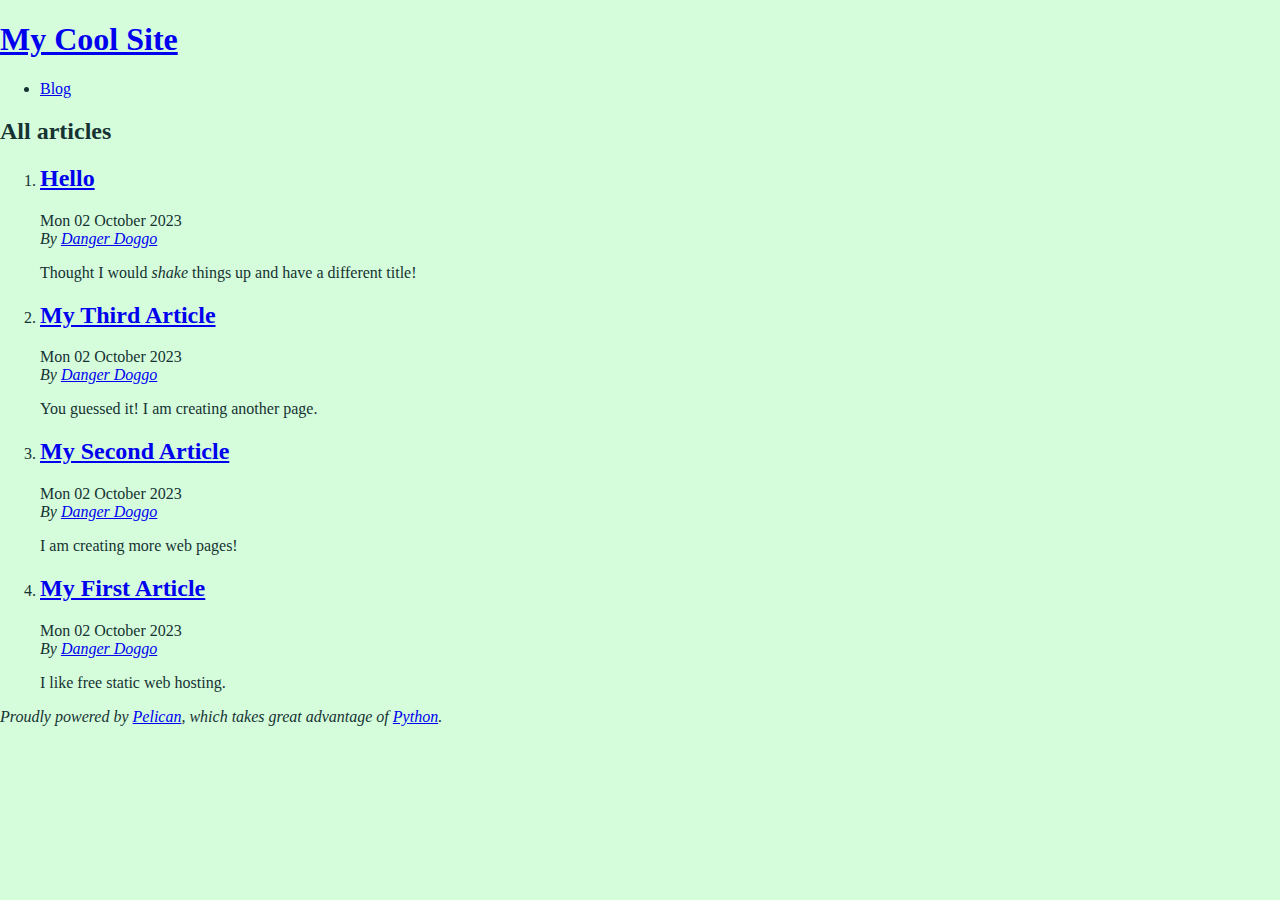
<file: index.html>
<!DOCTYPE html>
<html lang="en">
<head>
        <title>My Cool Site</title>
        <meta charset="utf-8" />
        <meta name="generator" content="Pelican" />
        <link href="https://mark8m.github.io/feeds/all.atom.xml" type="application/atom+xml" rel="alternate" title="My Cool Site Full Atom Feed" />

  <link rel="stylesheet" type="text/css" href="https://mark8m.github.io/theme/style.css" />
</head>

<body id="index" class="home">
        <header id="banner" class="body">
                <h1><a href="https://mark8m.github.io/">My Cool Site</a></h1>
        </header><!-- /#banner -->
        <nav id="menu"><ul>
            <li><a href="https://mark8m.github.io/category/blog.html">Blog</a></li>
        </ul></nav><!-- /#menu -->
<section id="content">
<h2>All articles</h2>

<ol id="post-list">
        <li><article class="hentry">
                <header> <h2 class="entry-title"><a href="https://mark8m.github.io/hello.html" rel="bookmark" title="Permalink to Hello">Hello</a></h2> </header>
                <footer class="post-info">
                    <time class="published" datetime="2023-10-02T17:49:00-06:00"> Mon 02 October 2023 </time>
                    <address class="vcard author">By
                        <a class="url fn" href="https://mark8m.github.io/author/danger-doggo.html">Danger Doggo</a>
                    </address>
                </footer><!-- /.post-info -->
                <div class="entry-content"> <p>Thought I would <em>shake</em> things up and have a different title!</p> </div><!-- /.entry-content -->
        </article></li>
        <li><article class="hentry">
                <header> <h2 class="entry-title"><a href="https://mark8m.github.io/my-third-article.html" rel="bookmark" title="Permalink to My Third Article">My Third Article</a></h2> </header>
                <footer class="post-info">
                    <time class="published" datetime="2023-10-02T17:47:00-06:00"> Mon 02 October 2023 </time>
                    <address class="vcard author">By
                        <a class="url fn" href="https://mark8m.github.io/author/danger-doggo.html">Danger Doggo</a>
                    </address>
                </footer><!-- /.post-info -->
                <div class="entry-content"> <p>You guessed it! I am creating another page.</p> </div><!-- /.entry-content -->
        </article></li>
        <li><article class="hentry">
                <header> <h2 class="entry-title"><a href="https://mark8m.github.io/my-second-article.html" rel="bookmark" title="Permalink to My Second Article">My Second Article</a></h2> </header>
                <footer class="post-info">
                    <time class="published" datetime="2023-10-02T17:46:00-06:00"> Mon 02 October 2023 </time>
                    <address class="vcard author">By
                        <a class="url fn" href="https://mark8m.github.io/author/danger-doggo.html">Danger Doggo</a>
                    </address>
                </footer><!-- /.post-info -->
                <div class="entry-content"> <p>I am creating more web pages!</p> </div><!-- /.entry-content -->
        </article></li>
        <li><article class="hentry">
                <header> <h2 class="entry-title"><a href="https://mark8m.github.io/my-first-article.html" rel="bookmark" title="Permalink to My First Article">My First Article</a></h2> </header>
                <footer class="post-info">
                    <time class="published" datetime="2023-10-02T17:19:00-06:00"> Mon 02 October 2023 </time>
                    <address class="vcard author">By
                        <a class="url fn" href="https://mark8m.github.io/author/danger-doggo.html">Danger Doggo</a>
                    </address>
                </footer><!-- /.post-info -->
                <div class="entry-content"> <p>I like free static web hosting.</p> </div><!-- /.entry-content -->
        </article></li>
</ol><!-- /#posts-list -->
</section><!-- /#content -->
        <footer id="contentinfo" class="body">
                <address id="about" class="vcard body">
                Proudly powered by <a href="https://getpelican.com/">Pelican</a>,
                which takes great advantage of <a href="https://www.python.org/">Python</a>.
                </address><!-- /#about -->
        </footer><!-- /#contentinfo -->
</body>
</html>
</file>
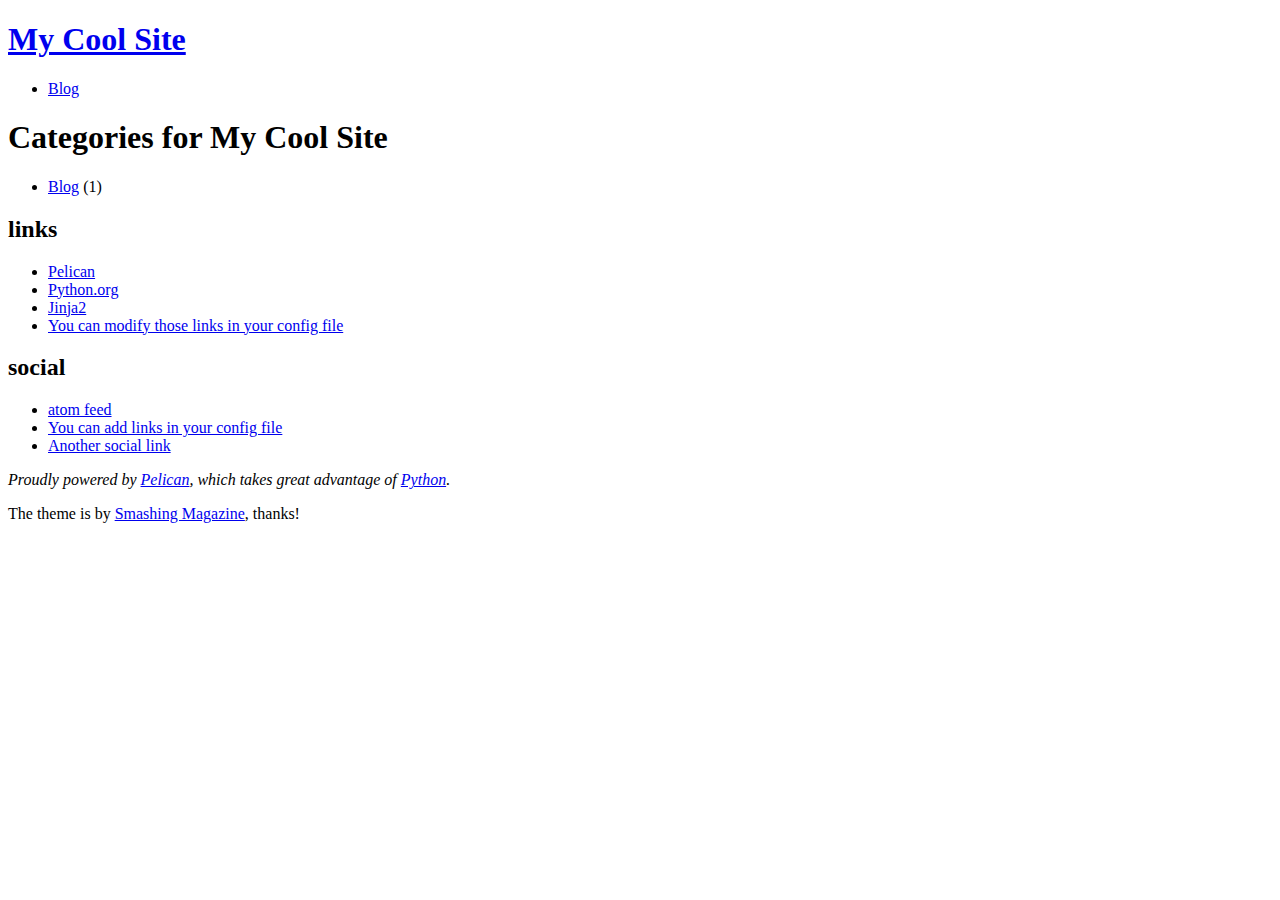
<file: categories.html>
<!DOCTYPE html>
<html lang="en">
<head>
        <meta charset="utf-8" />
        <meta name="viewport" content="width=device-width, initial-scale=1.0" />
        <meta name="generator" content="Pelican" />
        <title>My Cool Site - Categories</title>
        <link rel="stylesheet" href="https://mark8m.github.io/theme/css/main.css" />
        <link href="https://mark8m.github.io/feeds/all.atom.xml" type="application/atom+xml" rel="alternate" title="My Cool Site Atom Feed" />
</head>

<body id="index" class="home">
        <header id="banner" class="body">
                <h1><a href="https://mark8m.github.io/">My Cool Site</a></h1>
                <nav><ul>
                    <li><a href="https://mark8m.github.io/category/blog.html">Blog</a></li>
                </ul></nav>
        </header><!-- /#banner -->

<section id="content" class="body">
    <h1>Categories for My Cool Site</h1>
    <ul>
        <li><a href="https://mark8m.github.io/category/blog.html">Blog</a> (1)</li>
    </ul>
</section>

        <section id="extras" class="body">
                <div class="blogroll">
                        <h2>links</h2>
                        <ul>
                            <li><a href="https://getpelican.com/">Pelican</a></li>
                            <li><a href="https://www.python.org/">Python.org</a></li>
                            <li><a href="https://palletsprojects.com/p/jinja/">Jinja2</a></li>
                            <li><a href="#">You can modify those links in your config file</a></li>
                        </ul>
                </div><!-- /.blogroll -->
                <div class="social">
                        <h2>social</h2>
                        <ul>
                            <li><a href="https://mark8m.github.io/feeds/all.atom.xml" type="application/atom+xml" rel="alternate">atom feed</a></li>

                            <li><a href="#">You can add links in your config file</a></li>
                            <li><a href="#">Another social link</a></li>
                        </ul>
                </div><!-- /.social -->
        </section><!-- /#extras -->

        <footer id="contentinfo" class="body">
                <address id="about" class="vcard body">
                Proudly powered by <a href="https://getpelican.com/">Pelican</a>, which takes great advantage of <a href="https://www.python.org/">Python</a>.
                </address><!-- /#about -->

                <p>The theme is by <a href="https://www.smashingmagazine.com/2009/08/designing-a-html-5-layout-from-scratch/">Smashing Magazine</a>, thanks!</p>
        </footer><!-- /#contentinfo -->

</body>
</html>
</file>
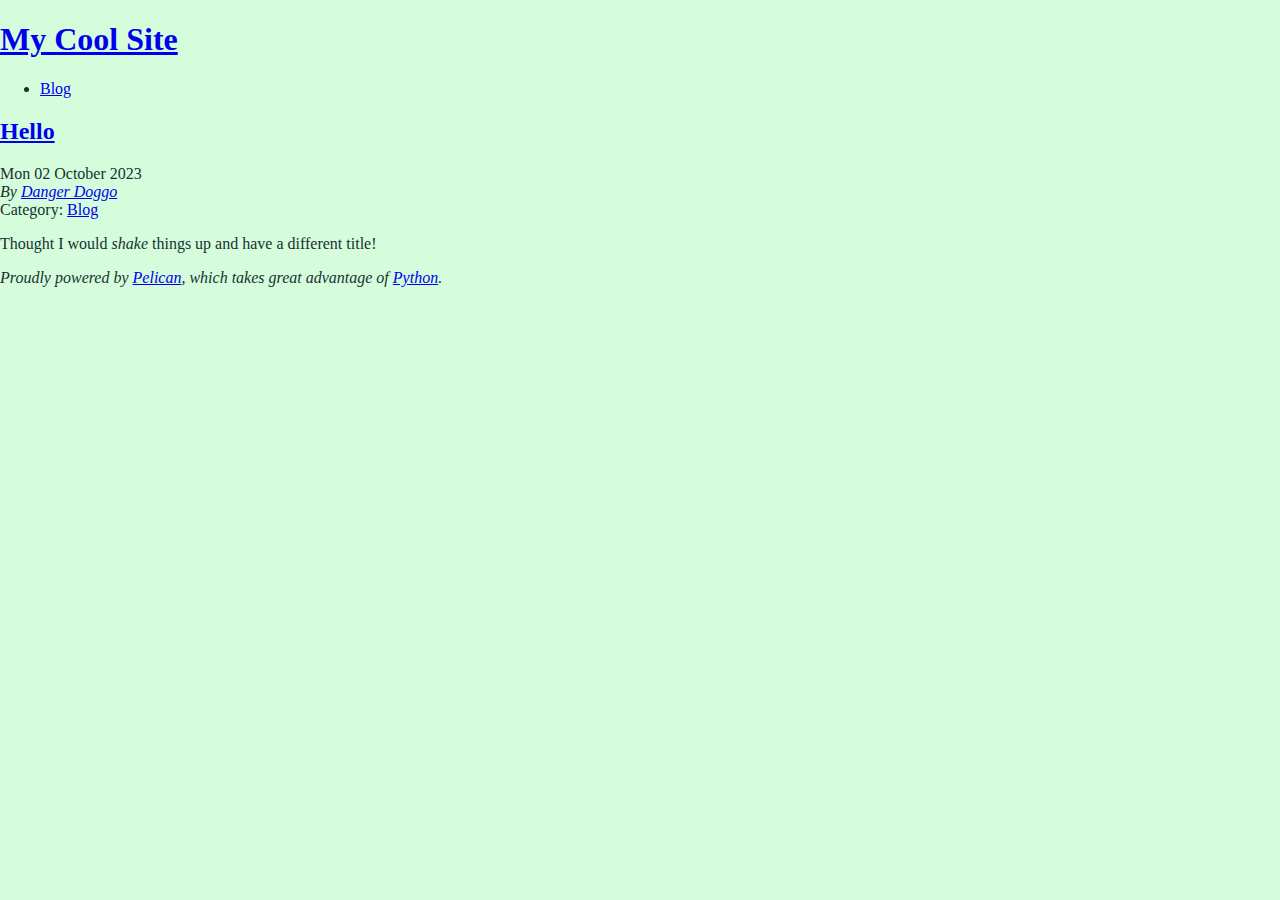
<file: hello.html>
<!DOCTYPE html>
<html lang="en">
<head>
          <title>My Cool Site - Hello</title>
        <meta charset="utf-8" />
        <meta name="generator" content="Pelican" />
        <link href="https://mark8m.github.io/feeds/all.atom.xml" type="application/atom+xml" rel="alternate" title="My Cool Site Full Atom Feed" />

  <link rel="stylesheet" type="text/css" href="https://mark8m.github.io/theme/style.css" />





</head>

<body id="index" class="home">
        <header id="banner" class="body">
                <h1><a href="https://mark8m.github.io/">My Cool Site</a></h1>
        </header><!-- /#banner -->
        <nav id="menu"><ul>
            <li class="active"><a href="https://mark8m.github.io/category/blog.html">Blog</a></li>
        </ul></nav><!-- /#menu -->
<section id="content" class="body">
  <header>
    <h2 class="entry-title">
      <a href="https://mark8m.github.io/hello.html" rel="bookmark"
         title="Permalink to Hello">Hello</a></h2>
 
  </header>
  <footer class="post-info">
    <time class="published" datetime="2023-10-02T17:49:00-06:00">
      Mon 02 October 2023
    </time>
    <address class="vcard author">
      By           <a class="url fn" href="https://mark8m.github.io/author/danger-doggo.html">Danger Doggo</a>
    </address>
    <div class="category">
        Category: <a href="https://mark8m.github.io/category/blog.html">Blog</a>
    </div>
  </footer><!-- /.post-info -->
  <div class="entry-content">
    <p>Thought I would <em>shake</em> things up and have a different title!</p>
  </div><!-- /.entry-content -->
</section>
        <footer id="contentinfo" class="body">
                <address id="about" class="vcard body">
                Proudly powered by <a href="https://getpelican.com/">Pelican</a>,
                which takes great advantage of <a href="https://www.python.org/">Python</a>.
                </address><!-- /#about -->
        </footer><!-- /#contentinfo -->
</body>
</html>
</file>
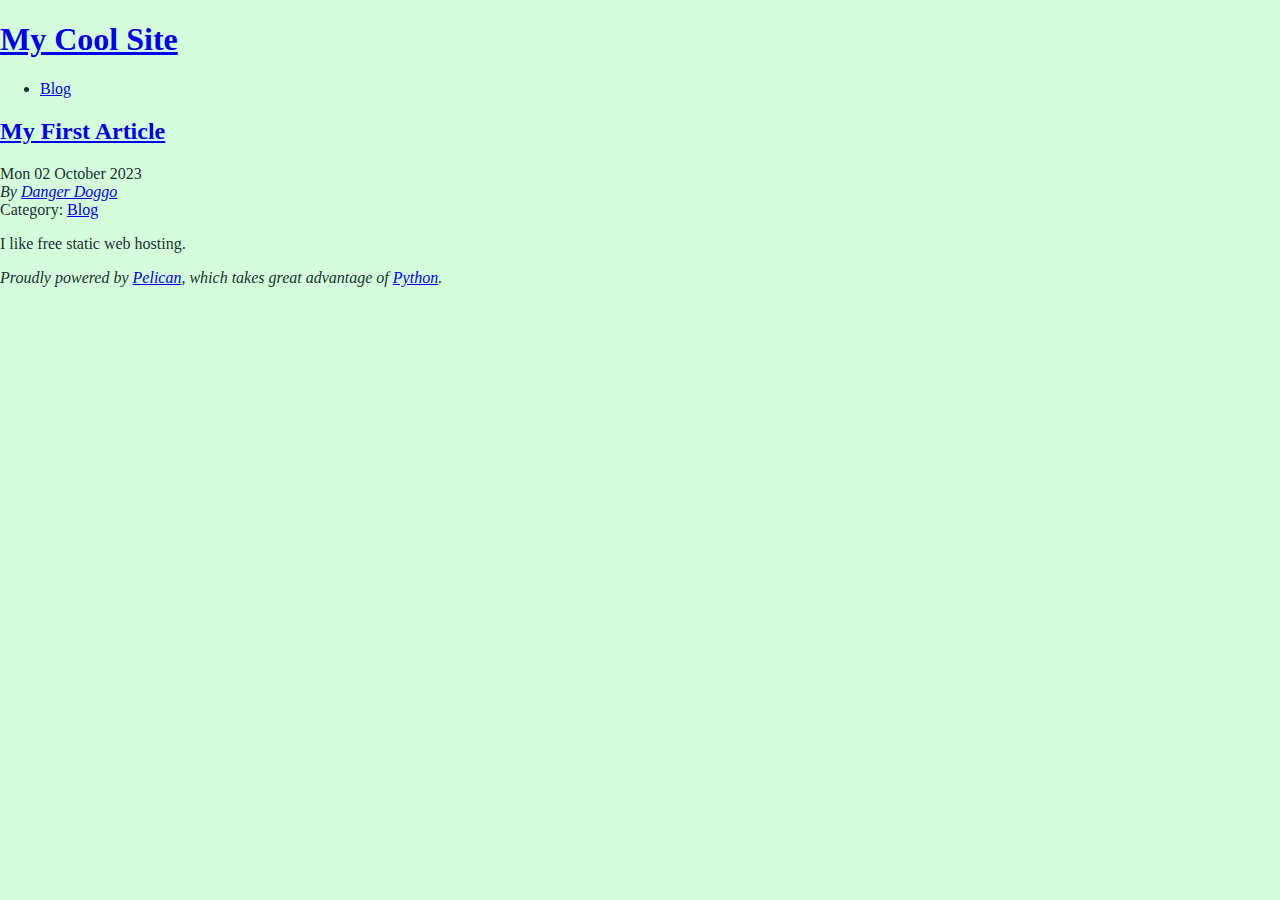
<file: my-first-article.html>
<!DOCTYPE html>
<html lang="en">
<head>
          <title>My Cool Site - My First Article</title>
        <meta charset="utf-8" />
        <meta name="generator" content="Pelican" />
        <link href="https://mark8m.github.io/feeds/all.atom.xml" type="application/atom+xml" rel="alternate" title="My Cool Site Full Atom Feed" />

  <link rel="stylesheet" type="text/css" href="https://mark8m.github.io/theme/style.css" />





</head>

<body id="index" class="home">
        <header id="banner" class="body">
                <h1><a href="https://mark8m.github.io/">My Cool Site</a></h1>
        </header><!-- /#banner -->
        <nav id="menu"><ul>
            <li class="active"><a href="https://mark8m.github.io/category/blog.html">Blog</a></li>
        </ul></nav><!-- /#menu -->
<section id="content" class="body">
  <header>
    <h2 class="entry-title">
      <a href="https://mark8m.github.io/my-first-article.html" rel="bookmark"
         title="Permalink to My First Article">My First Article</a></h2>
 
  </header>
  <footer class="post-info">
    <time class="published" datetime="2023-10-02T17:19:00-06:00">
      Mon 02 October 2023
    </time>
    <address class="vcard author">
      By           <a class="url fn" href="https://mark8m.github.io/author/danger-doggo.html">Danger Doggo</a>
    </address>
    <div class="category">
        Category: <a href="https://mark8m.github.io/category/blog.html">Blog</a>
    </div>
  </footer><!-- /.post-info -->
  <div class="entry-content">
    <p>I like free static web hosting.</p>
  </div><!-- /.entry-content -->
</section>
        <footer id="contentinfo" class="body">
                <address id="about" class="vcard body">
                Proudly powered by <a href="https://getpelican.com/">Pelican</a>,
                which takes great advantage of <a href="https://www.python.org/">Python</a>.
                </address><!-- /#about -->
        </footer><!-- /#contentinfo -->
</body>
</html>
</file>
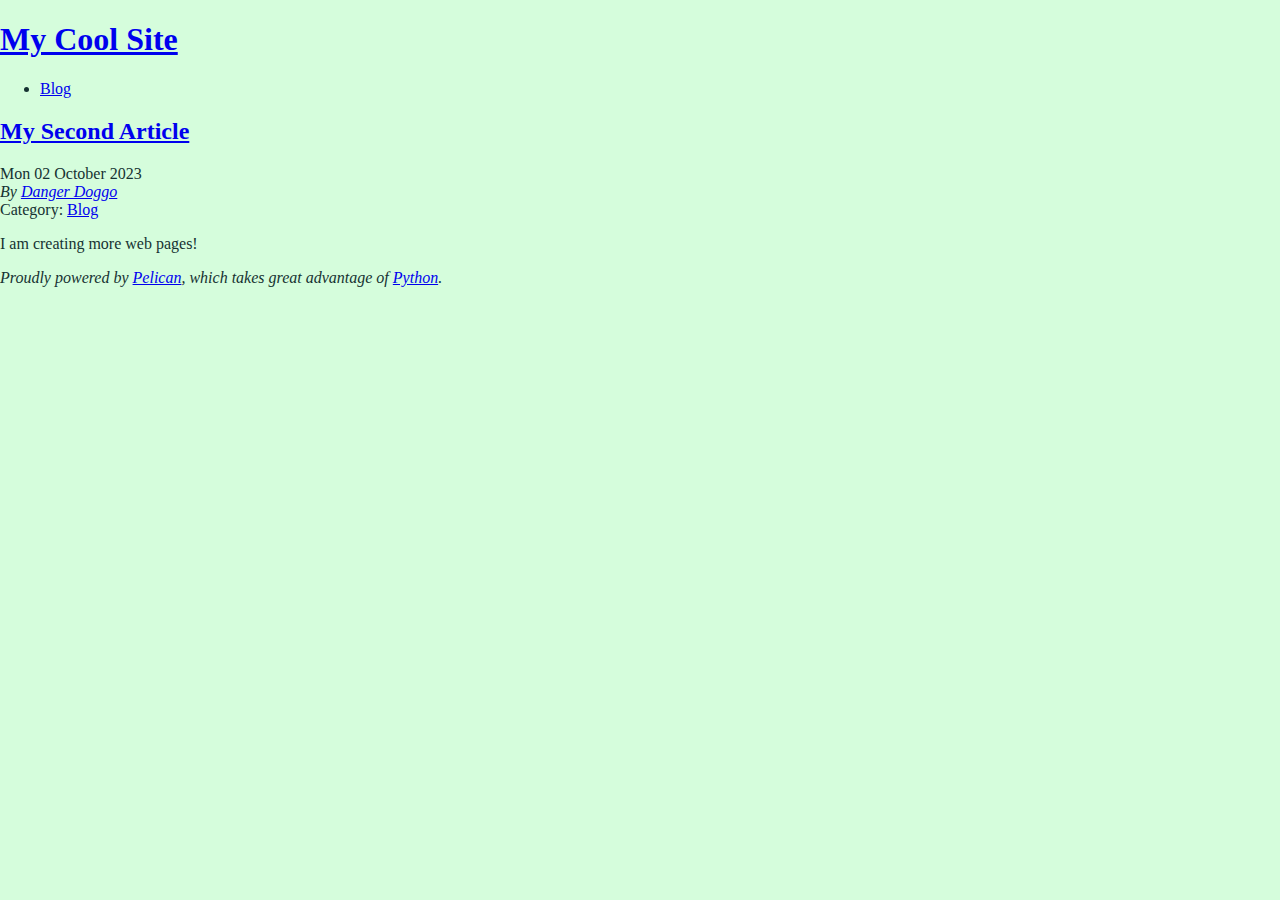
<file: my-second-article.html>
<!DOCTYPE html>
<html lang="en">
<head>
          <title>My Cool Site - My Second Article</title>
        <meta charset="utf-8" />
        <meta name="generator" content="Pelican" />
        <link href="https://mark8m.github.io/feeds/all.atom.xml" type="application/atom+xml" rel="alternate" title="My Cool Site Full Atom Feed" />

  <link rel="stylesheet" type="text/css" href="https://mark8m.github.io/theme/style.css" />





</head>

<body id="index" class="home">
        <header id="banner" class="body">
                <h1><a href="https://mark8m.github.io/">My Cool Site</a></h1>
        </header><!-- /#banner -->
        <nav id="menu"><ul>
            <li class="active"><a href="https://mark8m.github.io/category/blog.html">Blog</a></li>
        </ul></nav><!-- /#menu -->
<section id="content" class="body">
  <header>
    <h2 class="entry-title">
      <a href="https://mark8m.github.io/my-second-article.html" rel="bookmark"
         title="Permalink to My Second Article">My Second Article</a></h2>
 
  </header>
  <footer class="post-info">
    <time class="published" datetime="2023-10-02T17:46:00-06:00">
      Mon 02 October 2023
    </time>
    <address class="vcard author">
      By           <a class="url fn" href="https://mark8m.github.io/author/danger-doggo.html">Danger Doggo</a>
    </address>
    <div class="category">
        Category: <a href="https://mark8m.github.io/category/blog.html">Blog</a>
    </div>
  </footer><!-- /.post-info -->
  <div class="entry-content">
    <p>I am creating more web pages!</p>
  </div><!-- /.entry-content -->
</section>
        <footer id="contentinfo" class="body">
                <address id="about" class="vcard body">
                Proudly powered by <a href="https://getpelican.com/">Pelican</a>,
                which takes great advantage of <a href="https://www.python.org/">Python</a>.
                </address><!-- /#about -->
        </footer><!-- /#contentinfo -->
</body>
</html>
</file>
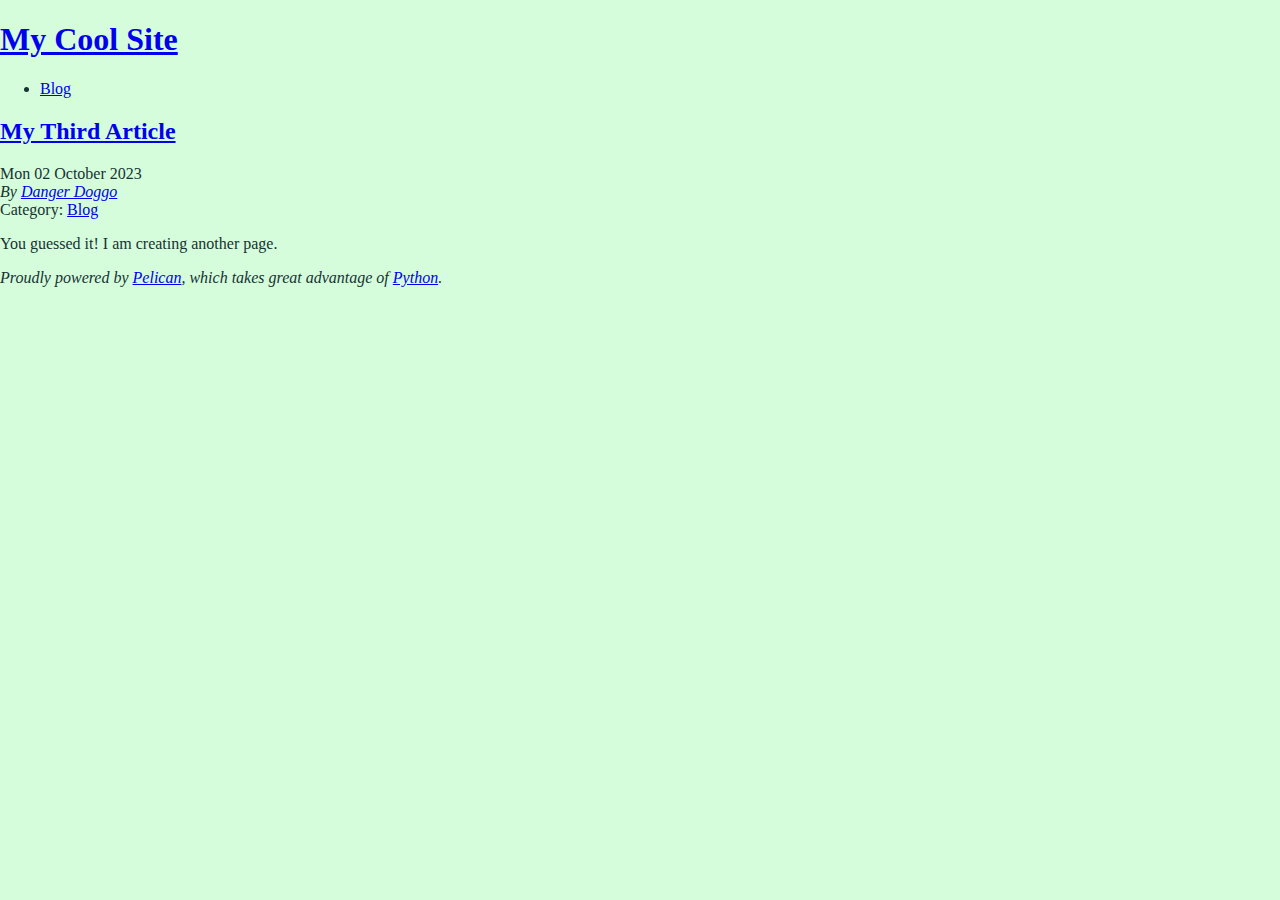
<file: my-third-article.html>
<!DOCTYPE html>
<html lang="en">
<head>
          <title>My Cool Site - My Third Article</title>
        <meta charset="utf-8" />
        <meta name="generator" content="Pelican" />
        <link href="https://mark8m.github.io/feeds/all.atom.xml" type="application/atom+xml" rel="alternate" title="My Cool Site Full Atom Feed" />

  <link rel="stylesheet" type="text/css" href="https://mark8m.github.io/theme/style.css" />





</head>

<body id="index" class="home">
        <header id="banner" class="body">
                <h1><a href="https://mark8m.github.io/">My Cool Site</a></h1>
        </header><!-- /#banner -->
        <nav id="menu"><ul>
            <li class="active"><a href="https://mark8m.github.io/category/blog.html">Blog</a></li>
        </ul></nav><!-- /#menu -->
<section id="content" class="body">
  <header>
    <h2 class="entry-title">
      <a href="https://mark8m.github.io/my-third-article.html" rel="bookmark"
         title="Permalink to My Third Article">My Third Article</a></h2>
 
  </header>
  <footer class="post-info">
    <time class="published" datetime="2023-10-02T17:47:00-06:00">
      Mon 02 October 2023
    </time>
    <address class="vcard author">
      By           <a class="url fn" href="https://mark8m.github.io/author/danger-doggo.html">Danger Doggo</a>
    </address>
    <div class="category">
        Category: <a href="https://mark8m.github.io/category/blog.html">Blog</a>
    </div>
  </footer><!-- /.post-info -->
  <div class="entry-content">
    <p>You guessed it! I am creating another page.</p>
  </div><!-- /.entry-content -->
</section>
        <footer id="contentinfo" class="body">
                <address id="about" class="vcard body">
                Proudly powered by <a href="https://getpelican.com/">Pelican</a>,
                which takes great advantage of <a href="https://www.python.org/">Python</a>.
                </address><!-- /#about -->
        </footer><!-- /#contentinfo -->
</body>
</html>
</file>
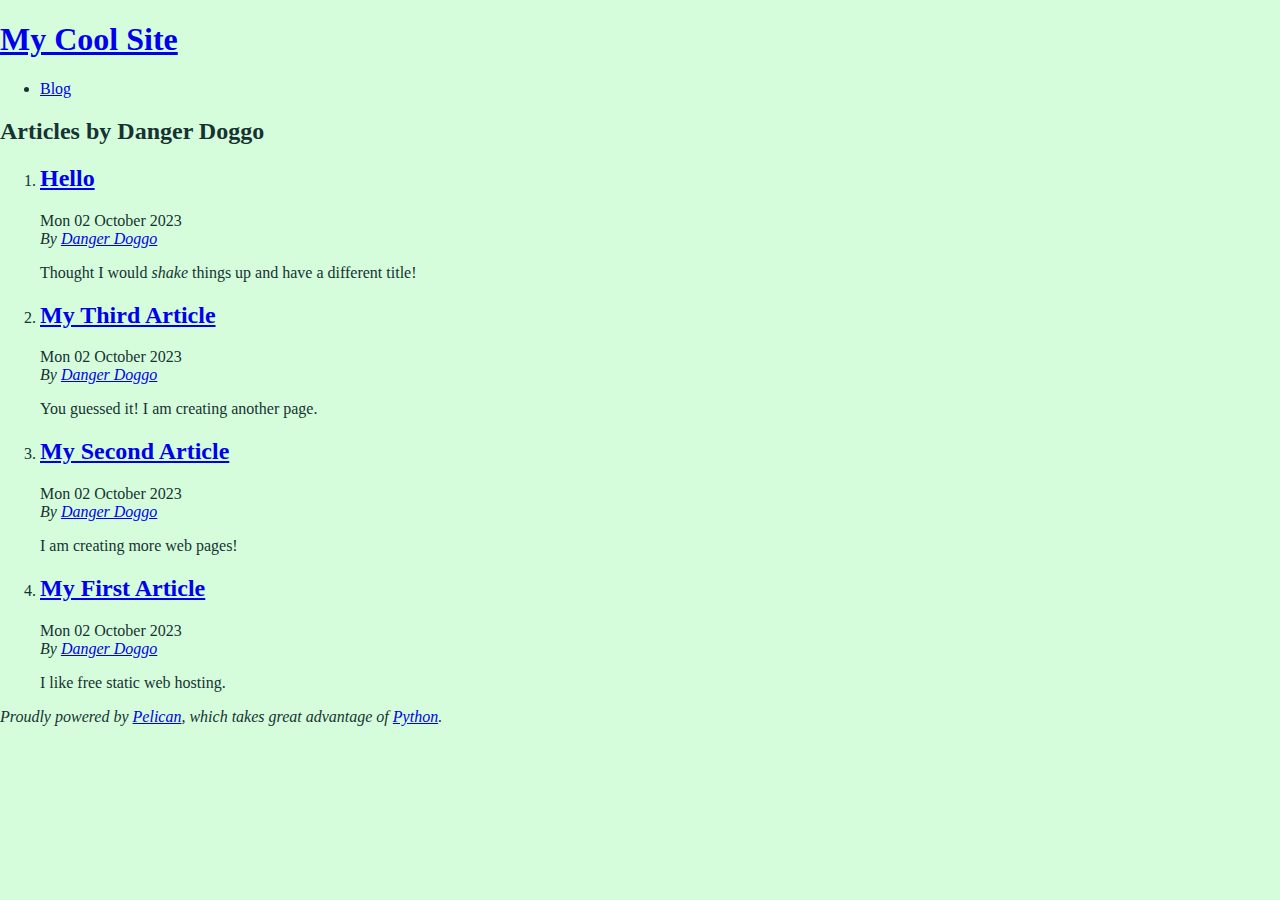
<file: author/danger-doggo.html>
<!DOCTYPE html>
<html lang="en">
<head>
        <title>My Cool Site - Articles by Danger Doggo</title>
        <meta charset="utf-8" />
        <meta name="generator" content="Pelican" />
        <link href="https://mark8m.github.io/feeds/all.atom.xml" type="application/atom+xml" rel="alternate" title="My Cool Site Full Atom Feed" />

  <link rel="stylesheet" type="text/css" href="https://mark8m.github.io/theme/style.css" />
</head>

<body id="index" class="home">
        <header id="banner" class="body">
                <h1><a href="https://mark8m.github.io/">My Cool Site</a></h1>
        </header><!-- /#banner -->
        <nav id="menu"><ul>
            <li><a href="https://mark8m.github.io/category/blog.html">Blog</a></li>
        </ul></nav><!-- /#menu -->
<section id="content">
<h2>Articles by Danger Doggo</h2>

<ol id="post-list">
        <li><article class="hentry">
                <header> <h2 class="entry-title"><a href="https://mark8m.github.io/hello.html" rel="bookmark" title="Permalink to Hello">Hello</a></h2> </header>
                <footer class="post-info">
                    <time class="published" datetime="2023-10-02T17:49:00-06:00"> Mon 02 October 2023 </time>
                    <address class="vcard author">By
                        <a class="url fn" href="https://mark8m.github.io/author/danger-doggo.html">Danger Doggo</a>
                    </address>
                </footer><!-- /.post-info -->
                <div class="entry-content"> <p>Thought I would <em>shake</em> things up and have a different title!</p> </div><!-- /.entry-content -->
        </article></li>
        <li><article class="hentry">
                <header> <h2 class="entry-title"><a href="https://mark8m.github.io/my-third-article.html" rel="bookmark" title="Permalink to My Third Article">My Third Article</a></h2> </header>
                <footer class="post-info">
                    <time class="published" datetime="2023-10-02T17:47:00-06:00"> Mon 02 October 2023 </time>
                    <address class="vcard author">By
                        <a class="url fn" href="https://mark8m.github.io/author/danger-doggo.html">Danger Doggo</a>
                    </address>
                </footer><!-- /.post-info -->
                <div class="entry-content"> <p>You guessed it! I am creating another page.</p> </div><!-- /.entry-content -->
        </article></li>
        <li><article class="hentry">
                <header> <h2 class="entry-title"><a href="https://mark8m.github.io/my-second-article.html" rel="bookmark" title="Permalink to My Second Article">My Second Article</a></h2> </header>
                <footer class="post-info">
                    <time class="published" datetime="2023-10-02T17:46:00-06:00"> Mon 02 October 2023 </time>
                    <address class="vcard author">By
                        <a class="url fn" href="https://mark8m.github.io/author/danger-doggo.html">Danger Doggo</a>
                    </address>
                </footer><!-- /.post-info -->
                <div class="entry-content"> <p>I am creating more web pages!</p> </div><!-- /.entry-content -->
        </article></li>
        <li><article class="hentry">
                <header> <h2 class="entry-title"><a href="https://mark8m.github.io/my-first-article.html" rel="bookmark" title="Permalink to My First Article">My First Article</a></h2> </header>
                <footer class="post-info">
                    <time class="published" datetime="2023-10-02T17:19:00-06:00"> Mon 02 October 2023 </time>
                    <address class="vcard author">By
                        <a class="url fn" href="https://mark8m.github.io/author/danger-doggo.html">Danger Doggo</a>
                    </address>
                </footer><!-- /.post-info -->
                <div class="entry-content"> <p>I like free static web hosting.</p> </div><!-- /.entry-content -->
        </article></li>
</ol><!-- /#posts-list -->
</section><!-- /#content -->
        <footer id="contentinfo" class="body">
                <address id="about" class="vcard body">
                Proudly powered by <a href="https://getpelican.com/">Pelican</a>,
                which takes great advantage of <a href="https://www.python.org/">Python</a>.
                </address><!-- /#about -->
        </footer><!-- /#contentinfo -->
</body>
</html>
</file>
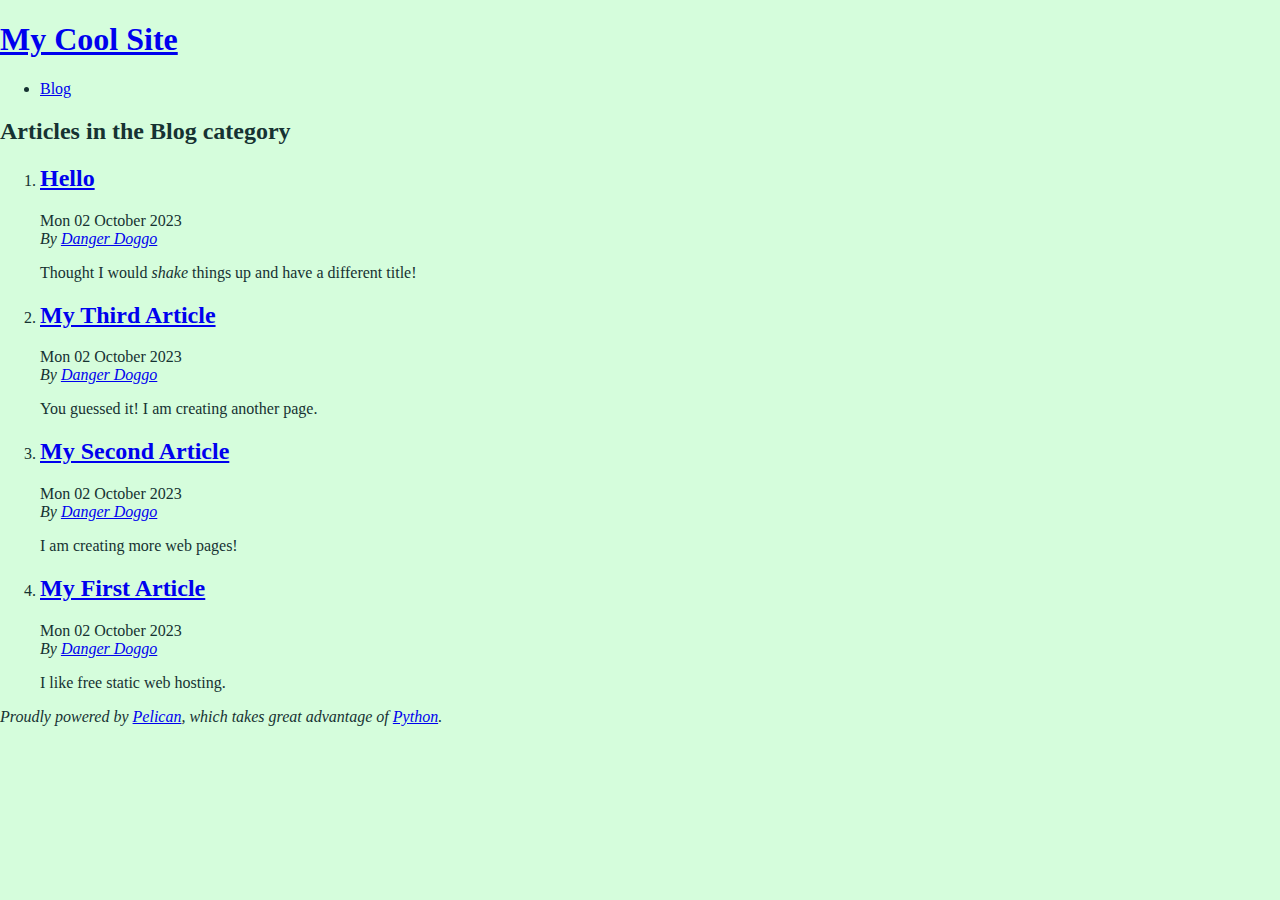
<file: category/blog.html>
<!DOCTYPE html>
<html lang="en">
<head>
        <title>My Cool Site - Blog category</title>
        <meta charset="utf-8" />
        <meta name="generator" content="Pelican" />
        <link href="https://mark8m.github.io/feeds/all.atom.xml" type="application/atom+xml" rel="alternate" title="My Cool Site Full Atom Feed" />

  <link rel="stylesheet" type="text/css" href="https://mark8m.github.io/theme/style.css" />
</head>

<body id="index" class="home">
        <header id="banner" class="body">
                <h1><a href="https://mark8m.github.io/">My Cool Site</a></h1>
        </header><!-- /#banner -->
        <nav id="menu"><ul>
            <li class="active"><a href="https://mark8m.github.io/category/blog.html">Blog</a></li>
        </ul></nav><!-- /#menu -->
<section id="content">
<h2>Articles in the Blog category</h2>

<ol id="post-list">
        <li><article class="hentry">
                <header> <h2 class="entry-title"><a href="https://mark8m.github.io/hello.html" rel="bookmark" title="Permalink to Hello">Hello</a></h2> </header>
                <footer class="post-info">
                    <time class="published" datetime="2023-10-02T17:49:00-06:00"> Mon 02 October 2023 </time>
                    <address class="vcard author">By
                        <a class="url fn" href="https://mark8m.github.io/author/danger-doggo.html">Danger Doggo</a>
                    </address>
                </footer><!-- /.post-info -->
                <div class="entry-content"> <p>Thought I would <em>shake</em> things up and have a different title!</p> </div><!-- /.entry-content -->
        </article></li>
        <li><article class="hentry">
                <header> <h2 class="entry-title"><a href="https://mark8m.github.io/my-third-article.html" rel="bookmark" title="Permalink to My Third Article">My Third Article</a></h2> </header>
                <footer class="post-info">
                    <time class="published" datetime="2023-10-02T17:47:00-06:00"> Mon 02 October 2023 </time>
                    <address class="vcard author">By
                        <a class="url fn" href="https://mark8m.github.io/author/danger-doggo.html">Danger Doggo</a>
                    </address>
                </footer><!-- /.post-info -->
                <div class="entry-content"> <p>You guessed it! I am creating another page.</p> </div><!-- /.entry-content -->
        </article></li>
        <li><article class="hentry">
                <header> <h2 class="entry-title"><a href="https://mark8m.github.io/my-second-article.html" rel="bookmark" title="Permalink to My Second Article">My Second Article</a></h2> </header>
                <footer class="post-info">
                    <time class="published" datetime="2023-10-02T17:46:00-06:00"> Mon 02 October 2023 </time>
                    <address class="vcard author">By
                        <a class="url fn" href="https://mark8m.github.io/author/danger-doggo.html">Danger Doggo</a>
                    </address>
                </footer><!-- /.post-info -->
                <div class="entry-content"> <p>I am creating more web pages!</p> </div><!-- /.entry-content -->
        </article></li>
        <li><article class="hentry">
                <header> <h2 class="entry-title"><a href="https://mark8m.github.io/my-first-article.html" rel="bookmark" title="Permalink to My First Article">My First Article</a></h2> </header>
                <footer class="post-info">
                    <time class="published" datetime="2023-10-02T17:19:00-06:00"> Mon 02 October 2023 </time>
                    <address class="vcard author">By
                        <a class="url fn" href="https://mark8m.github.io/author/danger-doggo.html">Danger Doggo</a>
                    </address>
                </footer><!-- /.post-info -->
                <div class="entry-content"> <p>I like free static web hosting.</p> </div><!-- /.entry-content -->
        </article></li>
</ol><!-- /#posts-list -->
</section><!-- /#content -->
        <footer id="contentinfo" class="body">
                <address id="about" class="vcard body">
                Proudly powered by <a href="https://getpelican.com/">Pelican</a>,
                which takes great advantage of <a href="https://www.python.org/">Python</a>.
                </address><!-- /#about -->
        </footer><!-- /#contentinfo -->
</body>
</html>
</file>
